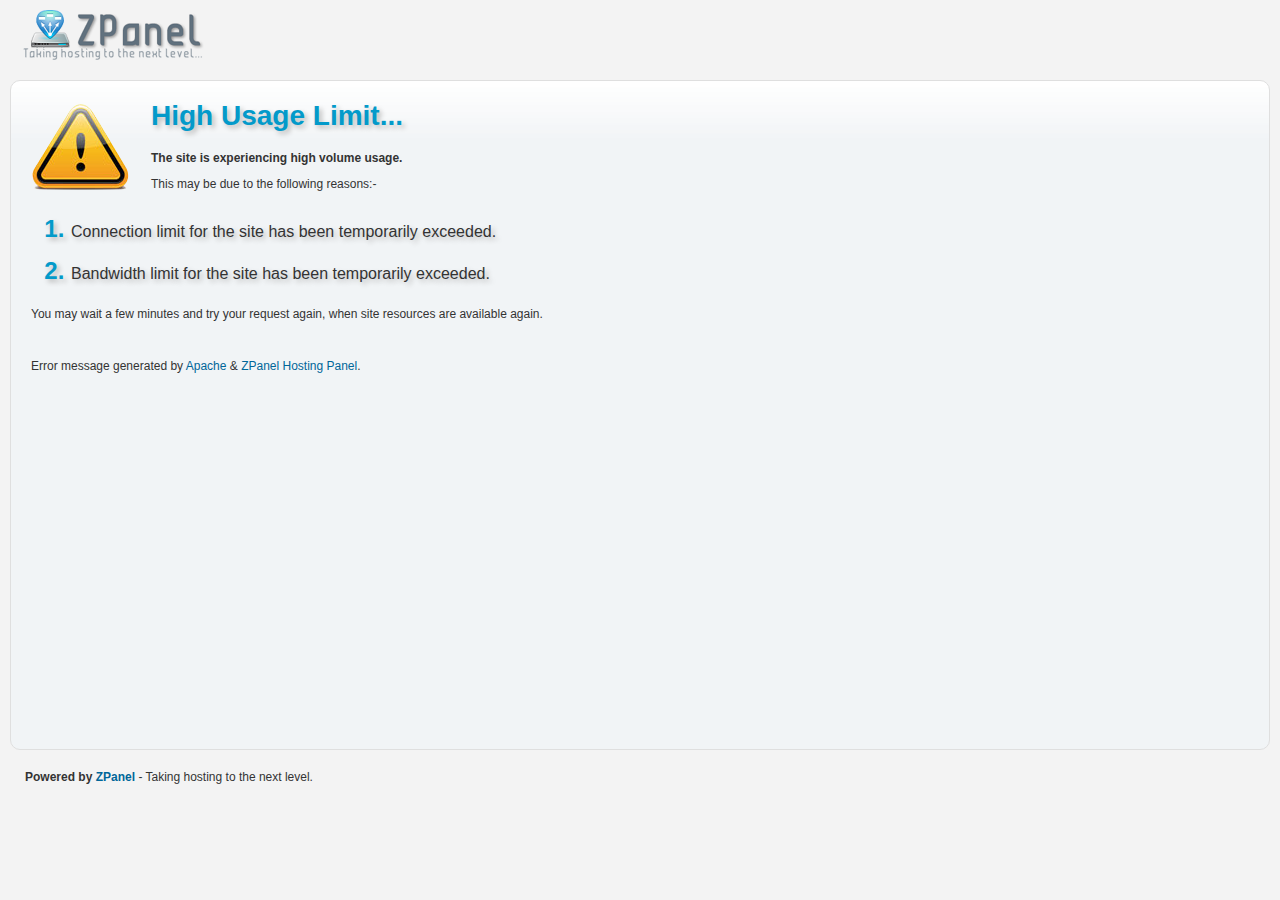
<file: _errorpages/510.html>
<!DOCTYPE html PUBLIC "-//W3C//DTD XHTML 1.0 Transitional//EN" "http://www.w3.org/TR/xhtml1/DTD/xhtml1-transitional.dtd">
<html xmlns="http://www.w3.org/1999/xhtml">
    <head>
        <meta http-equiv="Content-Type" content="text/html; charset=utf-8" />
        <title>Error 500 - Internal Server Error!</title>
        <link rel="shortcut icon" type="image/x-icon" href="[data-uri]">
            <style type="text/css">
                <!--
                html {
                    height: 80%;
                }
                body {
                    text-align:left;
                    height:100%;
                    background: #F3F3F3;
                    font-size: 62.5%;
                    font-family: 'Lucida Grande', Verdana, Arial, Sans-Serif;
                    margin-top:10px;
                    margin-bottom:10px;
                    margin-right:10px;
                    margin-left:10px;
                    padding:0px;
                }
                body,td,th {
                    font-family: Verdana, Arial, Helvetica, sans-serif;
                    font-size: 9pt;
                    color: #333333;
                }
                h1,h2,h3,h4,h5,h6 {
                    font-family: Geneva, Arial, Helvetica, sans-serif;
                }
                h1 {
                    font-size: 28px;
                    font-weight:bold;
                    color: #039ACA;
                    text-shadow:3px 3px 5px #BBBBBB;
                }
                a:link,a:visited,a:hover,a:active {
                    color: #006699;
                    text-decoration:none;
                }
                ol{
                    color:#039ACA;
                    font-size: 24px;
                    font-weight:bold;
                    text-shadow:3px 3px 5px #BBBBBB;
                }
                ol p{
                    color:#CCCCCC;
                    font: normal 12pt Verdana, Arial, Helvetica, sans-serif;
                    color: #333333;
                }
                .content{
                    background:#F1F4F6;
                    background: #F1F4F6 url('[data-uri]') repeat-x top;
                    border:solid 1px #DFDFDF;
                    margin-bottom:20px;
                    margin-top:20px;
                    padding-top:0px;
                    padding-bottom:20px;
                    padding-right:0px;
                    padding-left:20px;
                    -moz-border-radius: 10px;
                    border-radius: 10px;
                    height:90%;
                }
                .poweredbox {
                    font-family: Geneva, Arial, Helvetica, sans-serif;
                    color:#333333;
                    padding-left: 15px;
                }
                -->
            </style>
    </head>
    <body>
        <a class="header_logo" href="http://www.zpanelcp.com/" target="_blank">
            <img src="data:image/png;base64,
                 iVBORw0KGgoAAAANSUhEUgAAAMYAAAAyCAYAAAAHmKRSAAAACXBIWXMAAAsSAAALEgHS3X78AAAABGdBTUEAALGOfPtRkwAAACBj
                 SFJNAAB6JQAAgIMAAPn/AACA6QAAdTAAAOpgAAA6mAAAF2+SX8VGAAAxzklEQVR42mL8//8/A6ng9tvfDOQCJkYGhvp97xl81bkZ
                 nn3+x6AiyOY9+cxnBj0ZxlgJXha/h19/Mbz++Zvh2y+guxghekBO5GRhZBDjZGEQYWdhEGRlfrXx6q9sK2mOL5fffD1YaiHIsOXm
                 F4ZnH38zGEmyMvzD4iVGJiaGL+9fM9T5qjOMglGADtDzAUAAsQyEI0DpnZmBMebpl79xT3+/d1VX+c7wm+s3w2uufwxi0n8ZZDn+
                 MTAy/0coBjL//WNg+PWDieHbNyaG25+Z5LU0WLe8/foT6CHWJf//M74FZriC0egdBdQCAAFEVsZgZmIkO0NwsjKqsTIxOW17+H46
                 r/BXBi6evwzCPEAzgTUCsFAHYhYGVkZmBmZGBniNAaoB/gPZzIx/GTg4/jMIsP1n+PfnF8PX7z+B+pljFlz/ycD9j4ufkZExcTRK
                 RwE1AEAAkZUxnn38RVYTCtQ8uvD8V+Vf1s8JwkI/GHg5mRhYgRmBEdgyYwI5ho2R4e/PvwzXr78A1gR/gc0fRnDe+AusLf78+ceg
                 ribOwMLKAmQDMwZQDxuwKmFi/8/AIvyF4cnLXwmsDDx/mRgZU/4Bq0VGLJmSzLxMdG3MAPEGOC8j6jrkeg/F3P947ILJMUHNGgXk
                 AWZo+JHcXwAIILIyxqsvf0jPgcBo//jjf+j+B+9ClGV+MbADawWGv8CED6wamIHVAQvQ6cxAviArK0OogT4DKwMjAyM0rfyHdjT2
                 /HzH8O7XL6BaRnC/4+9fIAHMJIxAfaK8vxle/vqS/PmHwDV2VoY+jFQH1PCPUH+KCZgTpVQtGP6zKoDrqf9EZgxGRmAb7+Nthg9P
                 rwEd9gsaGX9RErqEuhUw5ysw/Pz6nOH90wsMzKzcDIJSKkBaAqiHEZE5/n9h+PzmIcOPT08Yfv/8CI3cv9Bg+D+a1vEAUUU9Bg5e
                 HYY/v94xvL53FkjDwu8PqeEHEEBkZQwZPtK1MQPbSUcfvV/Az/mTi/EvM8Pf38DEDY5yJkQGASYndkYWBlkBXqwpkvPlJ6Cavwz/
                 QckElCmAVQmI/e8PCANrH+afDDdef41QE+Vc+vPPv5fone9v3/8SciYbAyuHH5CSYoDYQnzNws7jwsDCsoPh9cM9QL0/gGI/oREC
                 AazsNgws7LpA8/8ycPFZAz0sCMxQImgZCGYWMFP+fcTw/tlOho8vLkPV/MKidhSgJDJ2E2D4OgHD+T+DlKYxw7Pri4CZ4wNU9g8p
                 GQMggMjKGLzszOQ0pRpvvvrMLsL5j+Hjg3cMzEAjWFgZGViBVQkzC6jQZWBQ0ZEEJiBGcK3ABupwMCIaFuDsDsxAoOT27NYrhu/A
                 RP4PWKj//f2f4Tew1vj18x8Du4ggw9Nv30yd+HhtFIRY1/7++x+pMmBi+MDHSagxBITMXyBdfQbSht7+/2Fk4BFxZHj7+BrDv78v
                 obXGP3iz6v//f5Da5P8fBkYWJSAN4v/A2SpjZFJgEJKNB3LWAjPHWWiz6ge5TYORAf5Bwvg/sKHNwq7OwC1kDAy7E0jNW6KbpQAB
                 RFbGWHXxLTmNdSlgCmYWFuZk6AzTwapm+b3nDN9+/GXY8vwVuIPPxMwI9S4wAwAT/x9gecnPws7Q7GXKwM7MhKG/cfd9hvuvvzB8
                 /fl79sdvTGv//v+HUmN8/kmowP3/G9iM2c/AL6EADGA2SK3BiLtL8f8/ciIFZipGViAtAMTAzMXwHZq5/mH2Vf7/RmqGMUISPSOs
                 BPgHbjf+//8TKMTKICDly/D980eGX1/vQc0arTnwlL+IIAYWQMysokAWP7S2+EmKQQABRFbG2H/zA8l6QL0BfjZQAseT33+DMgGo
                 v8EEbu4zQpMlaIwZxP73G1ggAMVxjYr9BRbawNTMcP7Jl583X35H7e2CmlIfPhFwJNDit48uMfz4PBtY2hgBdXEDSx8WrJ1wUAeI
                 g0+CgYmFC1z6g0T+/QFmhv8cQDY7WtgyYna4QRkCyP31/RPD7x8fgUb8AZYEzAxsXCLA0o4HyP8LiVwWPgYBCUuGV/feQJt3f0dr
                 DSKT3P9/oIKKC1pQMeMY9MAKAAKIrIzx+cdPcjIGAy8LC8MnYBNoz433DBxsTAwswBoBhJmZGcEZ4TuwofAPmF5Ao1AgbzDBh2sZ
                 wR3tf8Cm1A9gJjn3/DOwxcUErEH+g8X//IXUJm8//wEXGS8+/oB33JHaUgw/P34jxpl/GL6+vw3Er4FsPiDmgIYTsoF/GTj5pBi4
                 hOTgAQ1K1F/ePAPm7D84RrcYUfnAav/t4xsMn18/hNYukD4JCxsHg4iiFdB8WUjmABYXnHxKwHanFLC9/BNaY/wZzRhEjSKCMgMr
                 UqYgGgAEEFkZg/E/eXECKurefvvNMOPIMwZONmYGXk5WBg5gn4KTnYmBHZhR+DiBBSZo+ArojX/MkJriL7AZxcrCBE74f4H4F7BP
                 sePte4YfP/8zfP/1j+EHkP/1OzAt//wDnuwAlcOP3n5n+AnMXYxoYcbEwssgaBHO8P7ESvwZA5JIP0JpNmgVzYgcAgyC0jZAy9jB
                 CRdk67+/vxm+vHuOlHD/4ky8oHHoL29fADPFfWhpBrLrG7jp9QfoqQ/P/jBwcAcDFbKDm2vMLDzgzjoDw3NoRP8cHcYltjjGmmEI
                 AoAA7JixCsIwEIavqTS1VYuDdHF28xFcHX1gX8LJh1DQiGlJY6j49wxahKJ0NpDxwkHuu//u7wVGZV2vFB0Kv4Y6JIAiwo6glKZ5
                 nlGI8UlADW7m+e11s5jjlkXFTTOdjBiKRhkcSi5wAjF3HrmuF40mOwBQggx2CAtQZmnIDupnAqGUlK02tNtvyWrVlWbdcpSqFhTB
                 y93I8iXF4wXD8LZrjxjBDj7WfO3qtjh5GM7+lj5G4J2CnF1TNIzZl25sY5lMyRnpwRD/ov9ZQYLucbb7PAQQWRlDVZSdnIzB8eHH
                 P2DChfQRQE0nKxkOhqP3XjEIiQgxCPGyAxP/PyCGNK1AQImPlUGUh4fh0MNvwKYXC8Pvf5BmE2i06f2XXwxvX79nMJbjZbj9lZnh
                 E7AZ9QuYWT7/+M1gKc/DKczDCq5t0F3BpevL8GbfTIY7Zw/hy8OwdvwftBLnP7D9D6zaxCyhfY9fcPGvbx9DM8Q3aIb6jadUB9Uw
                 sAwEqjE+QzPGX6hdrGgR+B9Y3XFAay9mpMz6n3C6ICodMCO5FXVSEtwV+k9KQvxPeVr+TwNzSQMAAURWxggzEiNnuPZM/74nUcxM
                 TGzMv/+BawA3UyUGJ+3vDNN332F4+IWdQVKUj+E3sKnOCswYoOUeoXoSDDzA2uXgvc8Mn38ygken/gDx4xcfGQSYfjFUeCsxcAEz
                 TsO2Bww/gW0tUGvq07dfDK6aQod1pHgZfv39h6UVw8Rgt3Ahg4WOIjGVHGZkcAtqMLByaAET9h94bfHr2wdgn+Q5NKF/JWrkiJER
                 NiQMm/P4hWQfts41I1qmwBGjwLzDyikJLHmkGARlpIAZmBGRsP8zYgzi/P31ieHl7VPQQuAPkt3/gZ1+DQZ+SXWGrx9eM3x8fg3Y
                 pOMENunEgTWmMHiCEjJgwQiUewEMj3fAcHjM8PfPX5LnDdi5eYAZX5qBT1QCGLZ8YDNBTchPL98x/P39iuH3j2fAJuYvcoZdyQUA
                 AURWxnj87hsZGYNxqgw/S+OjT3+EmZhYgQn8L8P5h58ZIkzEGLpjjRjWnHrKcOr5b4bfLP/BoSnLzcggJ8QJrD2YGaR5GBmuvIOk
                 wx/ATOWsxs8QZCLJIMDDzrD96jtgZ/snuKP+8ccfBg1xdmAzjaHswduv2FfZAtPx528UjHYKSDoBEwErNCEzgodbP758CIzIL9BM
                 8R0tkRNTM/3D1Tgm0IlHBRy8Qgyiip7AxGUA5IkDM8V/AuYyMfxjB2ZMxtvgGXfEEPN/cEAJSocCWZoMvCI/GTh5bwIzBhcDE6ss
                 w/+/LChuFlcFafnA8PPbTYbX93cCM8gzaCb+jXcEjQmoRFDGiIFH2BOY0eSB7uWEjvBBgJgyEzBc3wCbkPcZ3j7axfD900Okmpym
                 I3MAAURWxvjwjZy1UowM8gKsiQ/efdn07RcTuDl17QUkg7GzMjG8+Paf4SOwj8AJaioBm0RScgIM778D+xHM/xnkgf2QE8/egJtf
                 P/78Y3j0GdhhZ4VMMl5/+Y3hG7C/Cpow/PXrN4OJrOACYE1x++P33zgKakZwc05CVoHhxeMHpHlCSNoQmDgMgFXXL4RhwNri24en
                 SM2i7wzIM95E9g4pGHmBAEEZBWBJng6sEqWhfZ/vxJn1H+RWEai5f5Dczgz0J7CzxvQN3NFjYVMHT4D++/MbqQkJ9QW4oOFmYOMy
                 Z5BUVwFmjmXAMLkNlcWeOUCrRsXV/Rg4efyBzQcmqLnfsJjLC6wBjRkkVFUZ3jxaxfD59SWo/b9omTkAAoisjMHNSk7f7z+DIBf7
                 KXn+b6duvv9lxsPBynDv7XeGNedfM4jxsgF9/4vh3acfDILAvgYoE2289A6YCUB6WBjmHX/JIMTNAp7k+wDskBsJcjBceP4NmCm+
                 M9wEZgzQGijQcg9ZXoavBnL8s7//+vOHEVfBCiyQRMQlGGJzqxm6y1JJCCl2NgZuIUdgCcaCaCYB7QANt/778xmaKb4RLCWp15FE
                 booIAJshCcCMKgH033f4PAlk8hBdPWh8H7k/wQgdlv4G7eswItpZKHM8vxAzOExMKOaCJzr//wVnICZmAQZhuSBg82cpED+H1qK/
                 UcIDNDAiqmjBwMEdCIzU3wywVQbgERNGhH/BmySg5jIycgFrMB+GH5/fQ81lgDZDaQIAAoisjGGoKEz6iBm4hvz3Ul2Me1XHzvtm
                 X36zMNx//Z2ha88jBkVhToaJQYoMFx5fZ3jy7Q8DBzDjgTrO/6Gt/N/AvsIXYG3yHdiMEmL8zRBopsJQs/0xw/UXX4HNJkaGX6Al
                 IT++MWR6qZxTEuE6BuqHMDGzQOPsP3qVwcDBzs7w5cVd0jzNJaAJLBG1gRH5C27Qn5+gBX9PkGqLH3SfYwA1R0QULIAlsDKwhP8G
                 T2CgCcOfwED5+/sr2rovJgZOfgn0RhiW8X5GrNUtKBP8/PoF2Df5Ch62ZmblAjbdeMH7BSDLXn4D+VLA5pcpw7sn+5Caiog+Gzu3
                 IAOnYACwZkMsmWEEmvX751dgXwJYQ/39Be7DsHJwAv3HAV5qDZrsZGETZ+AVtQSauwvqpz8MpC7dIRIABBBZGYPl8zPiizlgWDKD
                 Ju3YgWHHzsPAyv6/V1mIWeHQg885DLw84I72LWCpP+v4K4ZMJzmGvFW3Gf6Ah2eBiR3Yj/sFrGW//vgLDtHPHz4zVAcoMWy68ZHh
                 ytMv4NGrLz//MXz++p3BVo79rJIojy8rCwtojTrDp1ePITU2MzPGFMKr9+8Zpvd1kOZpQSk38NQ6fEIPmCI/vnkGTICfoSXtNwbq
                 Ldf4j2NV+n+MJhgjE7BTxaEPzBSIUvc3MNG+e3yD4Rt4QOAHkrtAA78cDPLGIVhGpdA79aj9GUbwSNofYKIETUo+QulLcfKLMAjJ
                 mAELDiFw6Q6a5OQSVGP48PwytFn3E2VeR0BSBciUgjedgNmN4QOwpPr4/C5Q/Td4M4mDB1j7yFswsHEKgzMHyFweIXVg5F4FFkq/
                 kPxF9c44QADWrZ6lYSAMP82niZFLOuhQ0MGigghuzha6uvkLRPD3uLn4B9z8DbrqXAQFTUgV05JL2l5LLL4J1xh10dI1HOHueJ+v
                 e+/mAkbW8/9BaArlNQPjKARb34GuWzg93Dq3bx7PrjtDzXPsIkdc3b3hYGMTx3suLu5jLDtLEPmrPdpKTgrAE4GT/TplRQuXtw/4
                 ICWYTPLj2QwNczxoeCutrKbxNHzGe+hDIwKakmMwTeMXUMVoBMYY4jj+Kyh2iZG3v4pPyU+iOHjRoBtKuyAWxl6255KvNkq5K7JM
                 ksrC+lkEFn1drQCSNqv7RKCYddSTSu6Z0tydOaWphkH0KpuS+Xq5/C9JeRwgtRTU7XZpD1Sd0byZ7NHo33KJqjfL+2LFXZ1+gL7f
                 kao7s6QZRBogekmw1jyicVahEqrhUlHlmahbIaOFA+NTAJE3UQSsNUnFoJr9/f1LDJ+f3WFg+/3pdrCZXICm0D+GTz9+gZtIP4CJ
                 uO3AEwZfC3kGHXEWhlfANPEDGBc/gfg5MGNI8fxj8DCWZmje/4Thw6+/4P7Hp5//GURYvjO0herNDzYU/fT64U2GF4/uMvz5/Qvc
                 lMKGGYEFvbiEJEN2bi5xfmVmZQf2LTyAyY0ZpTT99OYBsJnyARo53zBKReIbmv8xhoY5+ZSBNRIvXAxUWv79+wvrEDIjIwfQU0Lw
                 JgmoVP/59R00o4ImEV8B8Uso/RqaUMmpxIAR8uklNDO8g5oFM/stw+/v14GR/BM+58DEBCyRGEHLmdkZ0JdkMDJKocyXgAYwIGH4
                 AWrmCyh+C7QTWDv8+ASfsQXRID9jX6pDNQAQQPSbQWVkBCfMH5/eMbx6cJPh94tbWy2lWDz4mb59+M7MxvCHnZXh+qdfDN2nXzMU
                 OMozfPn+jeHN77/ATABsFgGbypXOCgzzr39iOP/+B8N/bnaGHxzsDBz/v/0ONxBq//32Ye6re9cZvr5+Cm7hIPqcuMG3r1+Jc7ew
                 rDa4b/EfWlvA+hZfXj+BJj7kEvk/SQHCyMQKdDA7uB0NxiwcwNpJg4FHJARYO0Em+UA5+ff3D8AO/jdoxkNfRIht8us3Umf6E5SG
                 lcZfyUpM4Lrq7w+kWugTitk/vjwDZt4/WFokLEhNNeyjcX9//wT6E9hxZwKVaD+B+DcQ/4Hin9BVzOhNP5jZNEnDAAFEl8MQ/v79
                 G/379x92JuiqwP/AZuef3+8ZrISYfvAq/j096TaD6395eQZ2xn8MS+5/ZXBUE2Josgb2D5l+M4izMzNUGgsxfOHiZph79wkDqwCw
                 /8HIwvDr2XOGCNlvH/TZv1/99u5vAiOoJGFiBjefQC0Q6MDLMmwjF79+/WJQV9dgEBISYnj3Dk8BygZsHnAJugETBKKkZgLa8/7V
                 Q6DYR6SERtraJZDj+MVVGfhEJRkYmYGJgekPMJ8AExWwmcPEpADd0fcH3owCTbD9+/OFAbEO6x+B4VvYxibkyUMGpAkycku3f1jM
                 /Q+tqb6hzEEg3Iat74JcEf1j4BNXBHaqRYF+/w0OD9DkJyy7g1qToJEuUN8Fc7KTkVZpFiCAaJ0xmIGeK1FWUuwAjQT9Aw1a/INM
                 4IHZQIauDjDbCzxn6Lr+ioFRWQlY7/5haLn+mWG9gzyDAjfEec46EgyOu18y/AH2R5iZWRl+PHzGEC71kyHCUkEU2KJa8g9qJnhQ
                 BFoesYD6c6/fRAF53v9BexuQwPfvPxhsbGwYlJSU8GcMfnE9YGSpwlfMgtrDv39+Bra1n2CZt/hHUvnLyiEEnT+AdIlhLv//H1Hq
                 gkZ6fn3/zPDp5V1oQvxBpF3/GWizPP0fjklJXNtGGQknXmAqYOMALZAUgnbDGeFGMcIrxD9oNSTNWzoAAURWxmAi8pQQYC1hoKSk
                 0CEtJcXw9esXhl+/f4NLdNCaKFCw/gWyvwLZPjqCDJ8/P2KY+vQhA6OmGsNdoOS5T3/hGeMdsAd+7R8LA78oN8PvWw8Y3P89YHCV
                 52O4D6w1QIckAGsksFn/gIXKHyANmgeRlZNl4BEVdf7x7m07OwdHEfqwLUgtSB9OwM7DDJ23YGZAXjMFGp79A+5bwGoL8kaiIM0D
                 3GupQG3C3z8/Mby+fw7Y1HiH1ClFn1VnZKAvICWjMaJh7JkFs6mEyzpGyLzG/98MNF4WAhBAZOU8FhZmghg0TMrJydEgJCjE8PXb
                 V4afP38BE/EfYGb5zfD7Dwj/AWPQbPWPP38Zgk2kGFJ43zEw3bzO8JuHk2ENsOX6EbRrD5igp7/+y8Aswsvw++ZtBudPtxjCDPgY
                 foPmN/6AMsQfcKYA7daDZA5gH/HnT4Z79x8w/AENEzMw+HFysstxgPokKJgDaZ4Ka6dbCdjmV4VGAqRP8Pf3d6ShStjyDzIjCTwB
                 x4SBQbNfoAWGn9/cY3hx8zjDzy9Pkdrz5NROgx8w4ggLTMzA8P7ZNYbfP94woK7tojoACCCyagwBfgFi+hXa375/9+bl4WZ4//Ej
                 pN3/HzJpB1rB848BygelrH+Qsw1CreUYOM88YZh59gzDJhtThuP3/jFwAFU8+s7IwH3hEkPQnycM3qbCDL9A6v/8hdbfwNqX8T90
                 5J8RPOcE6q/+BPYjPn/9Bip4lYEhGiAkJDjpL9KEr5iYOHiiD3enW84FmEC5GGBbIsHzFq8fQkeivkJL8J9kZ4ovb58CO9Wg0RZo
                 04QR0jn6/R3Ykf38CWj3V6Sh4PfQjPGD4oTw/9//wZYrgGHxDNhk/AgNi7/gSMRWc3z/9I7h59dX0LD4ykDcmjSyAEAAkZUxXrx8
                 Sbgx+u9fpbaWJiOo9AZ3iEH7toH0LyD9EzQ/AdqN94+J4Suwn/mNEZiQQTUAUE7ZVJkh6vpzhrUHDzM8szBmYODlYhDaf4LBnfcn
                 g66BPMO9P//BE3hMwDBk+vuHgRmYQVjAA0Z/wWtHwZmNEZKOX795zSAtLs7w6s3bjk+fv0z6D5t4ZWNnOHDwEMPt27exO55XRIGB
                 hdWAAdY3AU+agUai4LPcn0lo72MvIb8DO9Rf3z9C6rz/QRu6hfUpYBkEscCPEsAtxA2dwf4/SPIFE8P3j68Yvrx7xIBYsv8Hz9D2
                 T6SCiVAzlmw/AgQQWRmDk52N4cu3Hwy4RkWBzSiB7z9+8AsKCjL8+PETWkv8Z4AeAwXOAKBaAuJDUOYAhggjZNvqb6A3pTRlGGKE
                 PzAcOX2c4TuwD2GuKcYgJiXO8Po36BC2fwwswAYH6CwqNqB6VqZ/kFYJFEJnxMCZ4/OXrwx/JZkZ3n/6/EtKhE0J2Le5B3IzCwsr
                 w+lTpxhev36NbUYSmDFEHSG782CddqCuT68eAjPHW7SRKPJnuUHDk4ja4AtS6QebxIMt1vvNQM0Fc5x8QgOwvQF/YmUCn8f6HTqP
                 8QlHPwo5XH5CMXpBgbZQkY0dSx+HKAAQQGRljN0nzjMEu9oxfP3xA/PEP2AB8PHjR2MZKWkfUD8D1MH9B23/g/zFzABpHrEAWw5s
                 QDEuYCb5DpT6AVqCA8o0oMwB7GyL8LAyqNvLg5fT/ASq+/PtG7Cx8ReMQbUEE4j99y90FA/Yt2CEYUYwBrnj7/8/DG/evWPg5ufn
                 B7qjSlJSMgXkHjbQoW6hoQw7d+5kePDgAXqnW4SBg1cDaPFfeOkOmrf49PIBUm1B6YwrI7TZAJsH+Qhl/0fLHLiWpZM3cQi2mVmL
                 AXVj0gBkjf/fEQkVtIWNT4ThE3jV7BcG5Bl13CNjf7CGy///n1CGxNm5xZDmOkjKHAABRFbne8v+4+Bl46zATjYTdDceMgampZmC
                 AgLgjvY/8JwCpD8BHlb9Bzof5h94IIIJNGr5/y8DD9CfgsDmkNi/XwwSf34ySAKxxO9vDMLfgfjnNwbxH9+A/O8Mon9+MAj/+cXA
                 C1TLAVpTxvAPOm73H9HfQEoZoNHOt2/fMTACO9rv3r8P4+TkMGJjYwWvl1JRUQHPY2A2o0R1gY6TRFTnoJwOzBT//30FMn8AO+Sg
                 BW7AnM3GDMSsqBi87JiJyDH2/0ilH6yp9B2aQX7gmLMgoTPLxAR0KyvQrSC3sYE3AIkoWDNw8VuhzQnQH/z5/RAaRpARKW4BGQYB
                 KS2gOzmBbgYtTAQ2C9j+omHYpCWu1cvAJseXGygZiI1LkEFIzgBYc/ADzeWEryyFxBHeDV8AAURWjXH12m2G1LpuhmQfB4Yfv1Br
                 M9DIkzQIyEgxADvf4LVS/2Dp4C+iqQM+P+A/5FQQGA0+XBDEB6r6C5ozYgR1yhnhtQAoG4Dk/oAPX4KogzSbmCBzT4zgzgXEDkbo
                 ubfAgv8r+FQTRt69e/dxgtILNxcXw5YtWxjOnTuH3rxhBjY1DMHrV2CBDVpiwcUvwsDJawKZjGP5CZ6IYmLCtg3qL8PrezuAnUTY
                 qAmhBW7oNQSl7Zv/4AwhKA3M3AygUbUfwBLsN+SYR2YJhv9MMqDp6wEf1fr04howTEHNJm7I8CuQJShtwcAnpgjMNM+Abv0LXm2L
                 Grb/gZ30J8B+3klgR/0LA+oqAEhcfXr5hEFA4gkw0UmD54NApTC/uAEDt6Akw78/L4El83eGbx/uM3x+fRrI/4FkBka4AwQQeRN8
                 nBzARHWN4f/vPwwxnrag+Qr4ubCgJtOXz1//HD52HJhJ/jKwsrKAS2Z2dnYGbh4eBn4+fnD7/xdQD6gWYQbKg4ZymUGnH4DWyoFO
                 IQQ2DWHDubAO8z9oMoKcDQCb0ANmEmCt8hvYzPoJ7OSDOvoQ+je4bwNifwc2xR4B5YWA/aJ7N2/+B6UbTk5OhmfPsK4QZgWaKgid
                 4YUmNKCjQMu0GcEVHLQ6/s+INYmDj2rnuAzMGLAa4B+eTiCtGvmg865kECXif0ZoYP2BnNxFs+H8/1jUY5/0+/7pGcO3d8cZuIW9
                 gPn0O7TpAzpDSwyYIKSwhi9In6AUKC6UGF7cXM/w9zd68xNkxheG98/2MojIxwHzG+RAbPAmK1YJBgY2aXAtxcVnw8DBLc7w8s52
                 aK2MPPABBwABRF7GAKVOLk6G89fugle5BtoYMPz8jVjB8ODRI4aLFy+CM8Xtm7cY7ty9wyAjIws+JvMRUA4UXdJS0sBOMAuQ/5BB
                 U1OT4cmTpwy/fv1kUFZWYbh27SqDuLg4g6SkFNZJOMROmv8Mz/nFGN5y84P7HuiqWIG1tMrL+wxs7BwMvHx8DFpaWl/5+HjBbuTm
                 5gbb8+LFC5RKHui3pwxMjPLQdjCsvfoXXIkRar78/QPanwHKDLxIzSRYln4PdBILQXPIzQyoQ7J/8M+fwDYBobQ80RPxX3D/h5FR
                 BryIEVZq462tQH0ERl7oTDUucyHibx/vAzZxxBg4eAyBpeof6OmLf/GeGQxa9s/ObQxsVl0GZozrWPpioLO9LgD7iPIMPEIOkJNW
                 wUss/sDd9PcfaD+KLdCMKwx/fr3AVWsABBBlS0I42BguXb8HTjcOusoMiHkCyD4I0JIfSWlphucvnzMIiwiDM8abt6/BcSIIrEVY
                 gc3yV69fMoiIijF8+vwZWMoD+xFiYgxcD+8x8AsKMogBMweoaYYLsP75zXDbzIXhmpENZDKEgRE6UsYI3iTG9+Ujg92aiQz/QGeh
                 ff7KYGpqMkVFRdkWtFZKRESEYcOG9agZA9Rhe/toH4OoggKwGSIOr+aJS5aMDJ9fXQEfPoDoYyBOF3n3+CCDmIoasJoXhs4sIje1
                 CNvCzIqoMlELgf/gs0z/M7JAEhfeEu0vMDF8B88ZcPCKAktoNqDtf5Ha7f+QCr/f4H3WoopSQPP5oJU0upv/oxQqn19vYeCXjAGq
                 54T6HXnwAPmgh39Ad3xleHF7PYOA5BtgIjYBhjc3OFwYkTqKWOswcLsZVPBwMSDWbSEy87+/vxje3N/J8Pv7V2B/0QboR274ytz/
                 8PEtFmD/Qxx64DNsXwkKAAjAyRWsNAwE0YmtJtZUGkgr5JZiPQvquR8gSG/56Vz0IgpeRIzVIqZr1Rbb+GZmQ1PRIgYCIZlsNpvs
                 7rw3s8/5D53txMerJ96ndNo/pG6nJZjDdT0DcOuH7VAoUQ8jdg1Yowbsswks6DiqR6vZyRuSIqJpJo7EPNhWgHqxWIthFdDPhbmS
                 6LdEwjXVo7ozCZDBdRoMzkwURbvc2Xg9RpIklKbpyu9HLFHjNWP4wCd4AMtv/kHHSZirHD4wQHrBjc0Y47nCrqginud3qdE6EulP
                 M7rBx7uztuO1warOPuHn0Rw97hTZNawnJdXZBHDt42KIuz0YbP1a38+Zobd8hNH2A+8XSOfgKPtLdmHr8URLfSuuswvM1VPchXbI
                 h1fwzcv09ddvda7btuuhbNjjOL+/xAca2rINLderlATFtsyurPreCGK4oXtCk1Px85JcxYELyjEAzWe3to0Nrcoc1UlT3X0Z3HaC
                 A8wObT3P5Uqwa0rjx3O8y4MtY1JUc9SwfQnA2tXrIAgD4UaFEiThFfSB3Nx9U30DFxxh0RgHo4IFRZHgXa+NBW10cGApUC7N/X13
                 X8t/SITcYctky2bTiQTS6SkNomjFkjiGNIbLXwD4gEvQKBBbmLRwdERDzyN6SOfe96S2kUZB/KsaxBiwO8yD+EKOIUUEDQPGxiOI
                 rkHgIu5Ag+JYnXqn6JA3K8UOrrlcXPJMv1SZNPM0N5SrfRwOUrPLPCPQKZXDXvZ1POy+02f98BUl+hwbkIwdCl0cuEE0WjA6TDo0
                 5LVhGko9Lhnk+Zn2+g8lS/2WXl3Pa9lxJiXuGR3nbqTTa7eR+7Jpv4R+vjIUmynqc6O8PaV1xVGod/S5v5/Kq7qSV1mae03LSBBw
                 i71QsrvGvDrNtfaHngKIOhkDmPCfv3jH8PUfM4OjmSHDm3fvl8vJynD8hS4B5+RgZ7h+7/Hfj1++MNqaaTJ9+fYdPvnKzcXBsPfE
                 hT+q8nIs0mLCwM43eZvgeIB9nsPnr/6RExJgVpWTYvz+8xc8k4FIUMdfVFT0Mw83F7iZt/PwKYYPf7AWrH+gJT1s0gn9gOY/OMIN
                 efIJfZYaFqGwiEY+xhMzcsSUQTPUDPDDzpCbTqD+Mz+wlfcRWNj9+fkfKTF/g5rzhQHvEe0oozlMSP2JH2g1wH+0ScefSGLY1ofB
                 /PgFyTyYeogfWYBBKWfAAOw8A137ATlD/oaGMysD4bNm/yHFEWqhws7NAL4b49v739CztGDuQD7BkRGpEPuBq6YGCCBym1Kgkkkf
                 ahkjOND+/D3Lycz0bVZ3DYOemiKwX/EKXDDwcHEx3HvynCGvcQLnx09ffvbU5PyzNtRm+PDpK4MgPw/Dut1HGLr65whLK8u/nVKX
                 z8DFwY64+Qi0IhlYy7CxQtLhN1BNAJcDFgOc7OAaA5Tx9p08z1DdPp1fWFTo48S6PAZxYQFwcwxkHmwkVgbY3zl6/grDgiXrGHbv
                 PwrshAArBGBzG1yKfQe2Zj6/YkApqfjFVIEWghYOvgFHFvisJRkloLr7DL9Bx7sh3+CB0hFEtMMRJ/nBzIVs2hGWUwMmjsdAez+i
                 lOiiikB3iTHgORZeBejeV8BOJmjlLcjtHAwiCjLAWuMxsImEbw4FtY2PaHEzYskwyL0n5LkZBuz9BvhMOiMDj7AssLb7z/D+6Uuo
                 vr/wcBFR5Aa2+4HV3f+H4Mzx/RMDWtMKmcaXMZDD+S90Rp+BQUIN1BcTATZTWRhe3n6BZB4zkj8YkOIKfsbwf7SMABBA5GYM0DEh
                 oCFB0CwqaJnEfWACuAdsC/1lBp0yAyy9QU0ZUN8jwNuRYefRMwyvX74xBLap+FjYWA8mBnowLN+4iyEqwI1h1pINwEqO1QLY3nnM
                 wcv9lAX58AKgficHcwY3SyNws6h30VqGd+8+QJZtAGuWrEg/BmtTPYa7wIxX1DoVVHOBFv49Y+PivMbOwsLAzc3JUJYYBs5YR85f
                 Y9ix5zDDZ9CarQ/AtMjLg1gCAj58HHRqNLDwePMQWI58glRnEmpW4AB8cesEPLKUzKyAkXoD2Ax5zYB7VxqwrQY0nw/YtOUBpoMP
                 zxiACQV1eYOCsQ8wMV8HtnURx5WIKEBqg794j6VyB+InDEysVxk+PQc2VD5wMUhrezE8PLeH4fePDwT6Q+jLJ9DOvQZq5eT/D26q
                 vbqDnKGxzIABS2ZWdogaUA0HKlQ+AN0joW4E7qw/vXoARS9IvbQ2aB+4C7DtvwWo/ic4Y0NWG4BqP9BOPmT7GInyBwcv6IBtiBmQ
                 OyMUgZlDm+H94y0M755iG7XDth4GPV8wAAQg7WxaGgaCMLwE/KBqFcGiiBSkKAjSo3fxIP5e8eahR3+AggiCeBArVuO2a0wk6zw7
                 adpAxIKHEMhmN5nMx868w0z+G3xT/A5j7ytQLsc4VsA1wuJHUTf4wd73DA0eaFLAeXFhEvj6GqgOGDgrvBDuna4FsSOze9AxfVGW
                 oXX8z+zYUCvs/U35LiT3IJE8yfxcGSv/Ci+RHP3oq6uyuXcUAl73flWOI+wujoSRee381wd1g+jOF9ot5ap89HCmZDoZ0uxAxjun
                 4ovfmdSpYlAbj0D+nZQ+Mdr1/DoIMvXPPj8zo7fLAttXAadhBYK70qoioHyTweN0pl940dDrxDVLRZBPGXaW1EP1VjbQrX29fwwI
                 hF03hrauyT7XZH4v0G1flOb1HeH+dlNcQd7/QsaSsA7IclOMQSr8S6zyhud+SWiyvKGGPX7WXZT/NroB31+MSFttwGpLnz+R47as
                 cWi+03PzdKsKN1MGoqoHPwKQdgU7CQNBdBsBsRbbWBLwJDFcIMYYEEzg4MXfNlEs9iKJEWM8EC4aD0RPctBoW9+bHcQYT3rYNCnM
                 dmb2zXRmdrv73xzD+ZHosV7aRDvQWHMdBjBU41mCsrhKui6uN5qcHaJda1mtpyEaw7VHgPkC7V157Yjgi105/FI8nd7PZRtCe8IS
                 wbqHfhr6rAhZ/2Ip8JbSMxGjZx2Y5W59dbSWaJdnl3nhKRLeJ4CVGt81fpWJ7ZmEjGnSNW4wQt/86qytvG5Y5+CMQPchyzDSpA/a
                 qlRN+K20X4kwSG8yuJW6HYliiedgABUmFi+WJtuWD0lCGQoMfyklUkbqtwxQRvYEJujGC49VR89Wbv9Vyp+5Ape4NHSsbnFvLEsu
                 6K0JqrDGEumRnCCVZT7kn4usrg8dB6SBBZh9pacDvIQBJ9BNE/8lbxPhN0tboIkBdO7ksQOdeeBjAEN5gfe2Bvh9fpFgLpWtQ0yT
                 jim4NckRjHOFvu7k91y+B/lmMNYJeA7QX9t4myfyZsmvcSKwj7frila9zr/mjQhy5jMMrR7GfwL2pwCsXU1Lw0AQDQi5WOghNDWK
                 tigWBEEiIhb6z6W0KT20gif14g/wJOQsZLd9b+YFS6k3AwNlu9/zZmY/Z//7iiABUoLeBKRaE599E5gKjG35VA2nGvMVYsBc4SPF
                 OVcarq/yvPiJdQCtwO+zYwQGteYSRLU42VmGHZugeb6pANjW+dE0cJJMQc9gzLcBeBPpO5X3u1/taIjf/S4QntlyVwwFiExcgC4B
                 igFAwTyv5TeJQzDa8z7mJDHpFq5p/YUyDNfih9ITKBSGJ7WNdcw0VD3EM7qaed/pTwoifTJVoGOA5Q5DLWrxHL/pgHqpOt4AVD0D
                 ZP/KtXhs+MxVjv9q1KfSmPvBNsdiwEQt3IPWoJkJbgxn6puOeNbydYg0OrC3+UK8F+T7Y4owGx620t7uC1N2LDuGFepTWt6MHxo6
                 gRhZeVb3xq30UQphasYI+xTPiLHbvU1Ot5ice3QyJ35c6eOeEAWH7f/j2wrA2rWtIAzD0DjY6MAH/0BU/P8fcjD2IHhhoIgIc52m
                 OWnDKD65x93anuaetP33mu8K0lyLkB4zpmDJuxXCiZEO61BpeO8AJjlCwhMGf8azEkDkwnlcoHaCpF0bxlCC4vBdS7reOlWa1sCj
                 Nzy8wBiuRkN6U/5wN9rwIpI+fOfAmC2y4DtJ1Pu5ddun9gJ2Hn0cgh8h93LXDb6dMsoLuHBfO9G2sR8jpQrTIuDIBMkmk5htBbBq
                 or9ItDGY67w4jLvGvzsImz3eH0yo9Ak8EpH+SBNTOqCnpHQKkrbx1VbTCoIRJu2kO4+MmLc3QuD5HJAyJW/A6Ja8q6RMZeXYp8qm
                 jz4CiNoZAzY6A3M0+gQNDzRjiEKbM7g2pLBA5RixjJUjJ2ZsehlxqPmH1OxDNvc9tNTRhzYbXkFru18MhJcqI7uVAYdbmRhwHxSA
                 3nn/BzXvN961RtgLBOSVo/+Q3MAKTbyM0Iz6Cl5ao+pnxqIfVgAoQfW/gGZYWKYWgDazBMBNYYR6QmGGHi9c0NYAyA23oIUXA7SQ
                 fAet3RmhBR5yOpNDGvq+gdEyAfd1kYKfjRMysMHCBltiAskcWABAANHqlBBYIuRBilxmaLMClOhA6729oLn9K551P8jsX1B9ID3S
                 UPofAb2MaBkG5l8utEQJKt32QMXDwc00SGn1GypGzBolZPZvaG3FCS3p2HCsRWJH4yMPi3Kj1bjI8yjseNzBhCYOCqN9DPg3VTHi
                 YTNB2+/oPXHYiOROaHiB+omnofHEhidT8ECbr2+Q0sUPaOGETf0j6CDPeTQ3sEH7YNhWg/JDw+gnSrAjTQNgiKEBgACkmz0PAUEQ
                 hueuUqDRamgVfgJaJ/6z1lEoNELiqo2LiGg4iY9s8mxMxqpcebcf73zszDs7uX8PRhoxRBNu3yLSbIzhBQpSmSilI1WiHCyMcTjK
                 lHcxifQelXHUgtR/JfXPVCrvcQBQpoTegq91MvabM1c3iX5h3UOfJqwZayLtuGhoQD1vGHmAHG2czj6eMg05dAvTkxAw1lVUT8Bx
                 BOPaBKOXafbdlRzBThnZ4sn8C+PPfHfMqeHIfW7PcqVLQcYTV85LaGNJjTeWz3/tK5U1S+zuTHDwwWyErlP87MD6DzDnUNoO2Auw
                 bdFLl1rti328BSDlbFoQBIIwvCsEWhl4qCwhMIJ+f9CvKaJABL1F3dqK0J7Jca95URGdr3fni3X+bdfOUORVgSznLKMr7zwPCbmy
                 a2+JsR7k+w7FpMqIMcDSOf4YUDSt2b3nVSf9OqGNLKV6t/HiCd8rVPTYqJSnMP0xlou2eP4ukhvXMk8qxRgvZLOkZrLYR9Briuqd
                 t1gtuhpScIujWCNj5YFBHyvoHQDS3HR/AYZ4TEk7EqJWoADkR6Kp6QYvDLgXTxzDp0SzE/aMoFMhSwZNBy4ygOgP7orQt4OXt2q+
                 2F/3rNOVxUnUXodOYy2Aj1JFjBw+L8j/RJ9bFm8Aj8c2bpx7e+bMRwBRZxEhfQAb1CMs0DYziL+VgUbHwFMIOKBuZYLWRqAEu4th
                 9KbVQQvQMwZAALEMIbfDOu6s0LbtjUGaKRiQRt+YoJ3V66OZYmgBgAADAD7SFWTaJnnBAAAAAElFTkSuQmCC" 
                 width="198" height="50" alt=" ZPanel - Taking Hosting to the Next level..." border="0" /></img></a>
        <div class="content">
            <img style="float:left; margin-right:20px; margin-top:20px;" border="0" alt="" src="[data-uri]" />
            <h1>High Usage Limit... </h1>
            <p><strong>The site is experiencing  high volume usage.</strong></p>
            <p>This may be due to the following reasons:-</p>
            <ol>
                <li>
                    <p>Connection limit for the site has been temporarily exceeded.</p>
                </li>
                <li>
                    <p>Bandwidth limit for the site has been temporarily exceeded.</p>
                </li>
            </ol>
            <p>You may wait a few minutes and try your request again, when site resources are available again.</p>
            <p>&nbsp;</p>
            <p>Error message generated by <a href="http://httpd.apache.org/">Apache</a> &amp; <a href="http://www.zpanelcp.com/">ZPanel Hosting Panel</a>.</p>
        </div>
        <div class="poweredbox">
            <p><strong>Powered by <a href="http://www.zpanelcp.com/" target="_blank" title="ZPanel - Taking hosting to the next level!">ZPanel</a></strong> - Taking hosting to the next level.</p>
        </div>
    </body>
</html>
</file>
